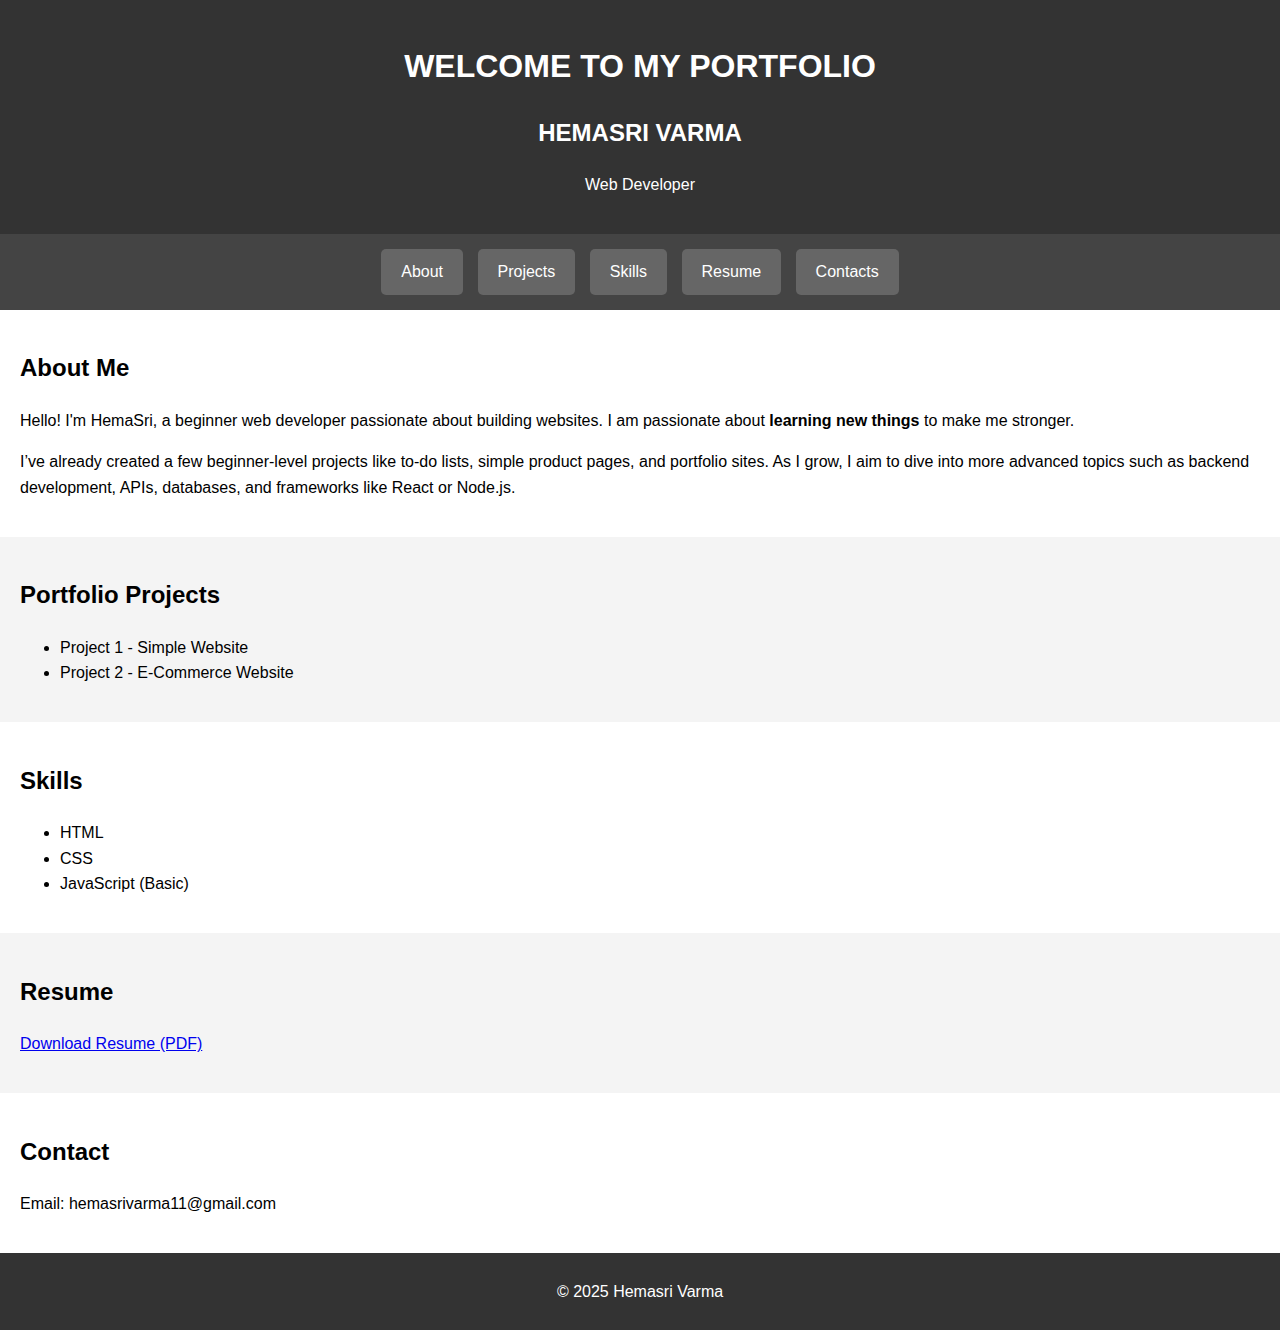
<file: MYPORTFOLIO/index.html>
<!DOCTYPE html>
<html lang="en">
<head>
  <meta charset="UTF-8" />
  <meta name="viewport" content="width=device-width, initial-scale=1" />
  <title>My Portfolio</title>
  <link rel="stylesheet" href="style.css" />
</head>
<body>

  <header>
    <h1>WELCOME TO MY PORTFOLIO</h1>
    <h2>HEMASRI VARMA</h2>
    <p>Web Developer</p>
  </header>

  <nav>
    <a href="#about" class="nav-btn">About</a>
    <a href="#projects" class="nav-btn">Projects</a>
    <a href="#skills" class="nav-btn">Skills</a>
    <a href="#resume" class="nav-btn">Resume</a>
    <a href="#contact" class="nav-btn">Contacts</a>
  </nav>

  <section id="about">
    <h2>About Me</h2>
    <p>Hello! I'm HemaSri, a beginner web developer passionate about building websites. I am passionate about <strong>learning new things</strong> to make me stronger.</p>
    <p>I’ve already created a few beginner-level projects like to-do lists, simple product pages, and portfolio sites. As I grow, I aim to dive into more advanced topics such as backend development, APIs, databases, and frameworks like React or Node.js.</p>
  </section>

  <section id="projects">
    <h2>Portfolio Projects</h2>
    <ul>
      <li>Project 1 - Simple Website</li>
      <li>Project 2 - E-Commerce Website</li>
    </ul>
  </section>

  <section id="skills">
    <h2>Skills</h2>
    <ul>
      <li>HTML</li>
      <li>CSS</li>
      <li>JavaScript (Basic)</li>
    </ul>
  </section>

  <section id="resume">
    <h2>Resume</h2>
    <p><a href="#">Download Resume (PDF)</a></p>
  </section>

  <section id="contact">
    <h2>Contact</h2>
    <p>Email: hemasrivarma11@gmail.com</p>
  </section>

  <footer>
    <p>© 2025 Hemasri Varma</p>
  </footer>

  <script src="script.js"></script>
</body>
</html>
</file>
<file: MYPORTFOLIO/style.css>
body {
  font-family: Arial, sans-serif;
  margin: 0;
  padding: 0;
  line-height: 1.6;
}

header {
  background-color: #333;
  color: white;
  padding: 20px;
  text-align: center;
}

nav {
  background-color: #444;
  text-align: center;
  padding: 10px 0;
}

.nav-btn {
  display: inline-block;
  background-color: #666;
  color: white;
  padding: 10px 20px;
  margin: 5px;
  border-radius: 5px;
  text-decoration: none;
  transition: background-color 0.3s;
}

.nav-btn:hover {
  background-color: #888;
}

section {
  padding: 20px;
}

section:nth-of-type(even) {
  background-color: #f4f4f4;
}

footer {
  background-color: #333;
  color: white;
  text-align: center;
  padding: 10px;
}

/* Responsive */
@media (max-width: 600px) {
  .nav-btn {
    display: block;
    margin: 10px auto;
    width: 80%;
  }
}
</file>
